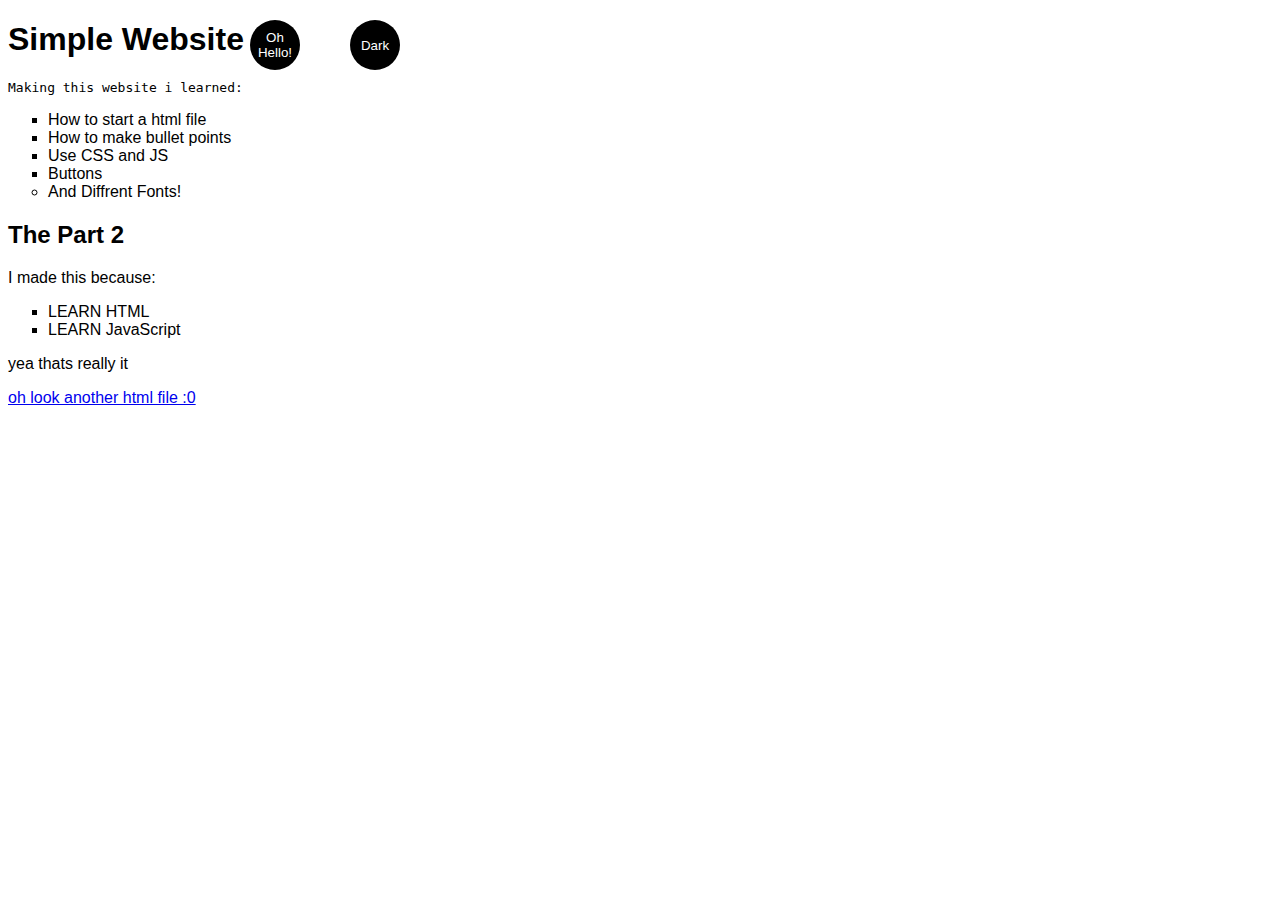
<file: index.html>
<!DOCTYPE html>
<html lang="en">
<head>
    <meta charset="UTF-8">
    <meta http-equiv="X-UA-Compatible" content="IE=edge">
    <meta name="viewport" content="width=device-with, initial-scale=1.0">
    <title>Test Site</title>
    <link rel="stylesheet" href="main.css">
</head>
<body class="light-theme">
    <h1>Simple Website</h1>
    <p id="msg">Making this website i learned:</p>
    <ul>
        <li class="list">How to start a html file</li>
        <li class="list">How to make bullet points</li>
        <li class="list">Use CSS and JS</li>
        <li class="list">Buttons</li>
        <li>And Diffrent Fonts!</li>
    </ul>
    <div>
        <button class="btn">Dark</button>
    </div>
    <script src="JS/app.js"></script>
    <noscript>You need to enable JavaScript to view the full site.</noscript>
    <button class="butn" onclick="alert('Hello!')">Oh Hello!</button>
    <h2>The Part 2</h2>
    <p>I made this because: </p>
    <ul>
        <li class="list">LEARN HTML</li>
        <li class="list">LEARN JavaScript</li>
    </ul>
    <p>yea thats really it</p>
    <a href="HTML/aboutme.html">oh look another html file :0</a>
</body>
</html>
</file>
<file: main.css>
:root {
    --green: white;
    --white: #FFFFFF;
    --black: #000000;
  }

  body {
    background: var(--bg);
    color: var(--fontColor);
    font-family: helvetica;
  }

ul {
    font-family: helvetica;
}
li {
    list-style: circle;
  }
  
  .list {
    list-style: square;
  }
  
  #msg {
    font-family: monospace;
  }

  .light-theme {
    --bg: var(--green);
    --fontColor: var(--black);
    --btnBg: var(--black);
    --btnFontColor: var(--white);
  }
  
  .dark-theme {
    --bg: var(--black);
    --fontColor: var(--green);
    --btnBg: var(--white);
    --btnFontColor: var(--black);
  }
.btn {
    position: absolute;
    top: 20px;
    left: 350px;
    height: 50px;
    width: 50px;
    border-radius: 50%;
    border: none;
    color: var(--btnFontColor);
    background-color: var(--btnBg);
  }
.butn {
  position: absolute;
  top: 20px;
  left: 250px;
  height: 50px;
  width: 50px;
  border-radius: 50%;
  border: none;
  color: var(--btnFontColor);
  background-color: var(--btnBg);
}
</file>
